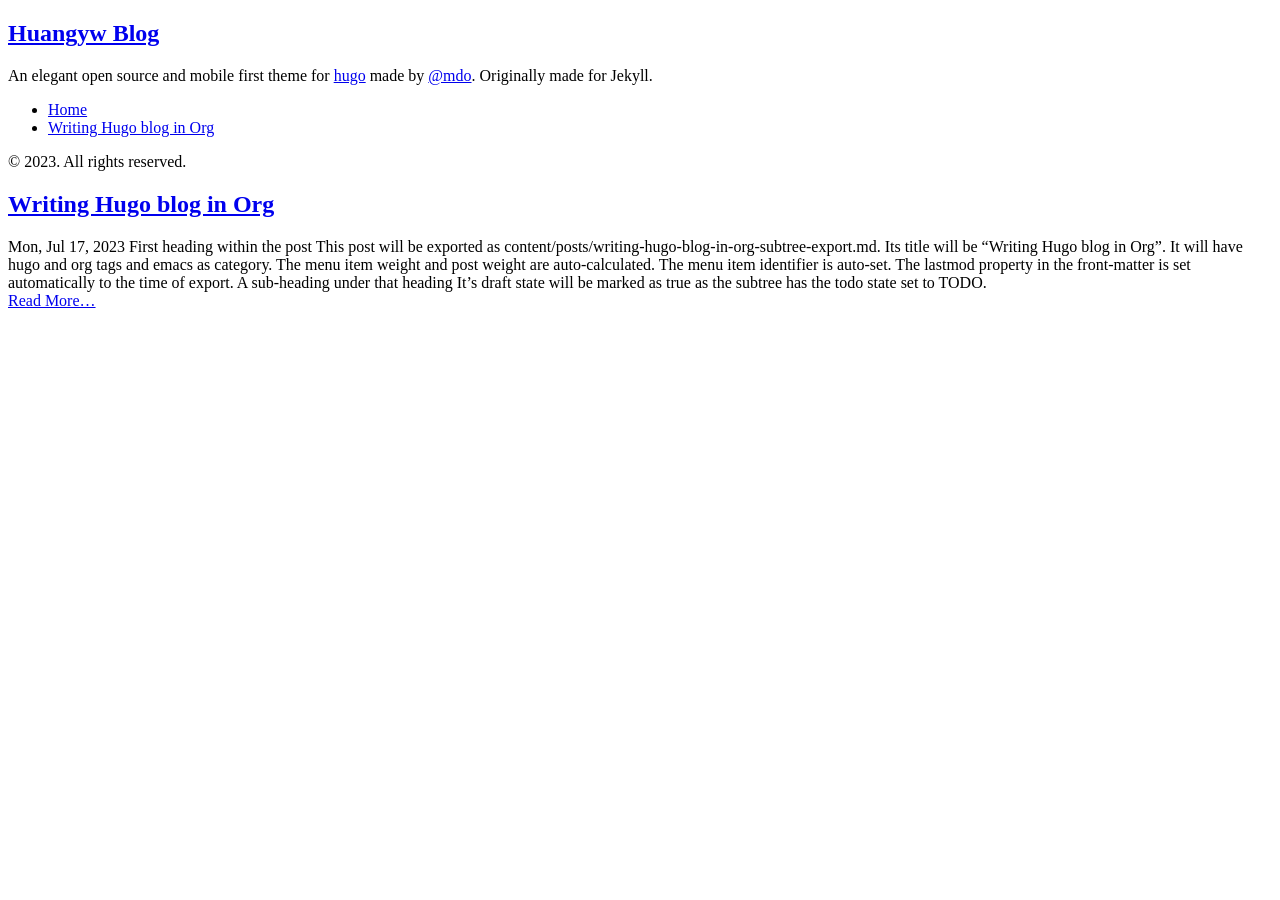
<file: public.bak/index.html>
<!DOCTYPE html>
<html xmlns="http://www.w3.org/1999/xhtml" xml:lang="zh_CN" lang="zh_CN">
<head>
  <link href="https://gmpg.org/xfn/11" rel="profile">
  <meta http-equiv="content-type" content="text/html; charset=utf-8">
  <meta name="generator" content="Hugo 0.112.3">

  
  <meta name="viewport" content="width=device-width, initial-scale=1.0">

  <title>Huangyw Blog</title>
  <meta name="description" content="" />

  
  <link type="text/css" rel="stylesheet" href="http://example.org/css/print.css" media="print">
  <link type="text/css" rel="stylesheet" href="http://example.org/css/poole.css">
  <link type="text/css" rel="stylesheet" href="http://example.org/css/syntax.css">
  <link type="text/css" rel="stylesheet" href="http://example.org/css/hyde.css">
    <link rel="stylesheet" href="https://fonts.googleapis.com/css?family=Abril+Fatface|PT+Sans:400,400i,700">


  
  <link rel="apple-touch-icon-precomposed" sizes="144x144" href="/apple-touch-icon-144-precomposed.png">
  <link rel="shortcut icon" href="/favicon.png">

  
  <link href="http://example.org/index.xml" rel="alternate" type="application/rss+xml" title="Huangyw Blog" />
  
</head>

  <body class="theme-base-08 layout-reverse">
  <aside class="sidebar">
  <div class="container sidebar-sticky">
    <div class="sidebar-about">
      <a href="http://example.org/"><h1>Huangyw Blog</h1></a>
      <p class="lead">
      An elegant open source and mobile first theme for <a href="http://hugo.spf13.com">hugo</a> made by <a href="http://twitter.com/mdo">@mdo</a>. Originally made for Jekyll.
      </p>
    </div>

    <nav>
      <ul class="sidebar-nav">
        <li><a href="http://example.org/">Home</a> </li>
        <li><a href="/posts/writing-hugo-blog-in-org-subtree-export/"> Writing Hugo blog in Org </a></li>
      </ul>
    </nav>

    <p>&copy; 2023. All rights reserved. </p>
  </div>
</aside>

    <main class="content container">
    <div class="posts">
<article class="post">
  <h1 class="post-title">
    <a href="http://example.org/posts/writing-hugo-blog-in-org-subtree-export/">Writing Hugo blog in Org</a>
  </h1>
  <time datetime="2023-07-17T16:00:00&#43;0800" class="post-date">Mon, Jul 17, 2023</time>
  First heading within the post This post will be exported as content/posts/writing-hugo-blog-in-org-subtree-export.md. Its title will be &ldquo;Writing Hugo blog in Org&rdquo;. It will have hugo and org tags and emacs as category. The menu item weight and post weight are auto-calculated. The menu item identifier is auto-set. The lastmod property in the front-matter is set automatically to the time of export. A sub-heading under that heading It&rsquo;s draft state will be marked as true as the subtree has the todo state set to TODO.
  
  <div class="read-more-link">
    <a href="/posts/writing-hugo-blog-in-org-subtree-export/">Read More…</a>
  </div>
  
</article>
</div>
    </main>

    
      
    
  </body>
</html>
</file>
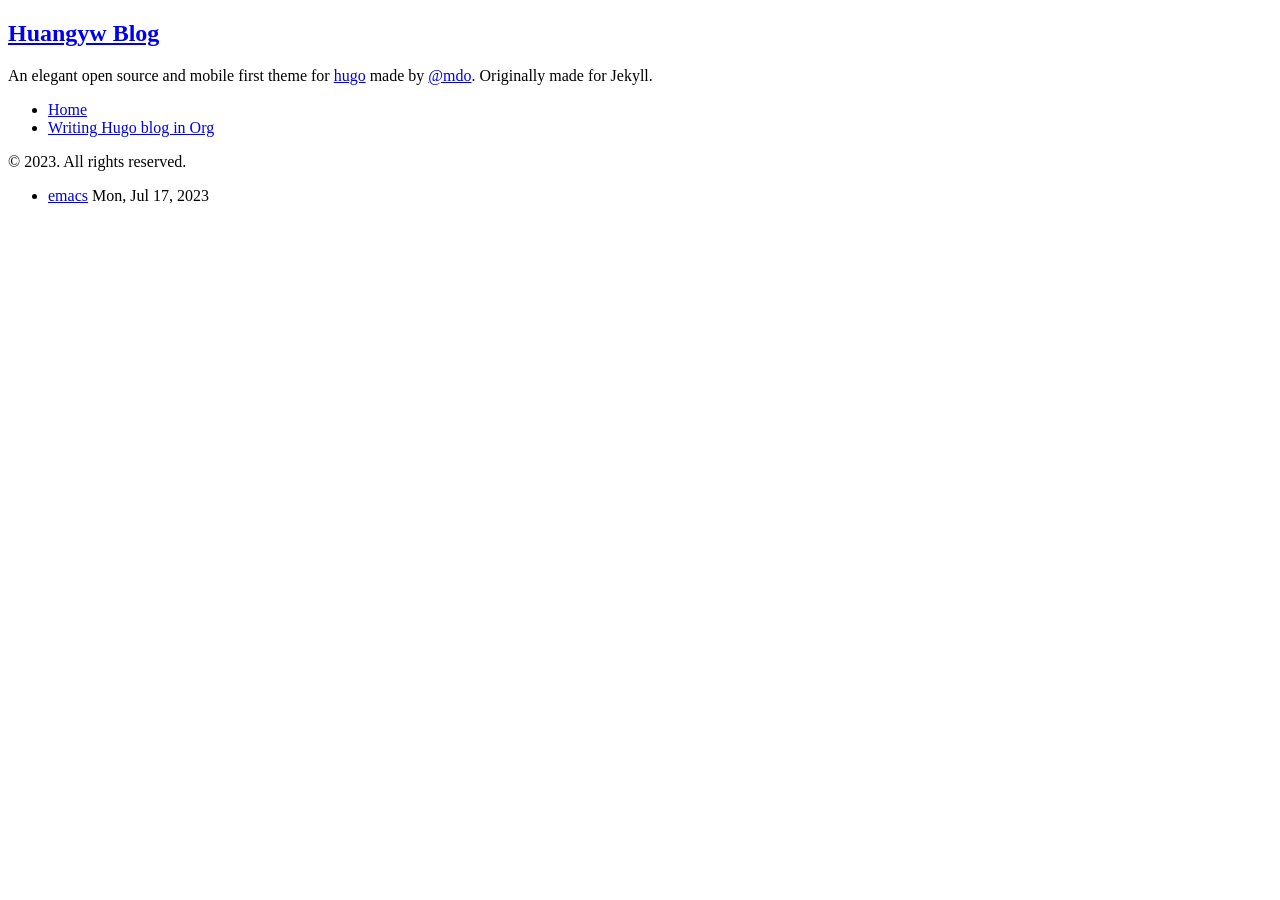
<file: public.bak/categories/index.html>
<!DOCTYPE html>
<html xmlns="http://www.w3.org/1999/xhtml" xml:lang="zh_CN" lang="zh_CN">
<head>
  <link href="https://gmpg.org/xfn/11" rel="profile">
  <meta http-equiv="content-type" content="text/html; charset=utf-8">
  <meta name="generator" content="Hugo 0.112.3">

  
  <meta name="viewport" content="width=device-width, initial-scale=1.0">

  <title>Categories &middot; Huangyw Blog</title>
  <meta name="description" content="" />

  
  <link type="text/css" rel="stylesheet" href="http://example.org/css/print.css" media="print">
  <link type="text/css" rel="stylesheet" href="http://example.org/css/poole.css">
  <link type="text/css" rel="stylesheet" href="http://example.org/css/syntax.css">
  <link type="text/css" rel="stylesheet" href="http://example.org/css/hyde.css">
    <link rel="stylesheet" href="https://fonts.googleapis.com/css?family=Abril+Fatface|PT+Sans:400,400i,700">


  
  <link rel="apple-touch-icon-precomposed" sizes="144x144" href="/apple-touch-icon-144-precomposed.png">
  <link rel="shortcut icon" href="/favicon.png">

  
  <link href="http://example.org/categories/index.xml" rel="alternate" type="application/rss+xml" title="Huangyw Blog" />
  
</head>

  <body class="theme-base-08 layout-reverse">
  <aside class="sidebar">
  <div class="container sidebar-sticky">
    <div class="sidebar-about">
      <a href="http://example.org/"><h1>Huangyw Blog</h1></a>
      <p class="lead">
      An elegant open source and mobile first theme for <a href="http://hugo.spf13.com">hugo</a> made by <a href="http://twitter.com/mdo">@mdo</a>. Originally made for Jekyll.
      </p>
    </div>

    <nav>
      <ul class="sidebar-nav">
        <li><a href="http://example.org/">Home</a> </li>
        <li><a href="/posts/writing-hugo-blog-in-org-subtree-export/"> Writing Hugo blog in Org </a></li>
      </ul>
    </nav>

    <p>&copy; 2023. All rights reserved. </p>
  </div>
</aside>

    <main class="content container">
    <ul class="posts">
<li>
    <span><a href="http://example.org/categories/emacs/">emacs</a> <time class="pull-right post-list" datetime="2023-07-17T16:00:00&#43;0800">Mon, Jul 17, 2023</time></span>
  </li>
</ul>
    </main>

    
      
    
  </body>
</html>
</file>
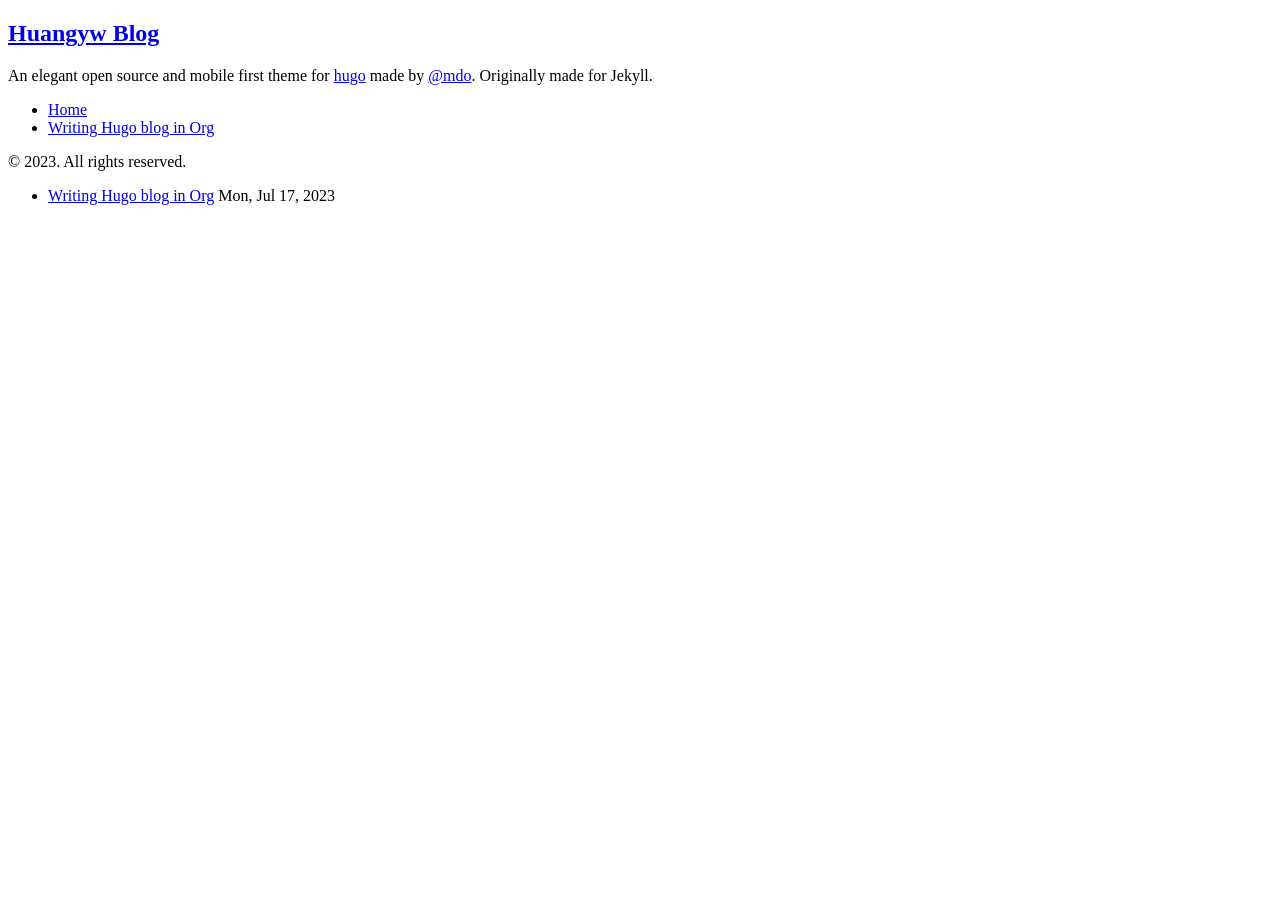
<file: public.bak/posts/index.html>
<!DOCTYPE html>
<html xmlns="http://www.w3.org/1999/xhtml" xml:lang="zh_CN" lang="zh_CN">
<head>
  <link href="https://gmpg.org/xfn/11" rel="profile">
  <meta http-equiv="content-type" content="text/html; charset=utf-8">
  <meta name="generator" content="Hugo 0.112.3">

  
  <meta name="viewport" content="width=device-width, initial-scale=1.0">

  <title>Posts &middot; Huangyw Blog</title>
  <meta name="description" content="" />

  
  <link type="text/css" rel="stylesheet" href="http://example.org/css/print.css" media="print">
  <link type="text/css" rel="stylesheet" href="http://example.org/css/poole.css">
  <link type="text/css" rel="stylesheet" href="http://example.org/css/syntax.css">
  <link type="text/css" rel="stylesheet" href="http://example.org/css/hyde.css">
    <link rel="stylesheet" href="https://fonts.googleapis.com/css?family=Abril+Fatface|PT+Sans:400,400i,700">


  
  <link rel="apple-touch-icon-precomposed" sizes="144x144" href="/apple-touch-icon-144-precomposed.png">
  <link rel="shortcut icon" href="/favicon.png">

  
  <link href="http://example.org/posts/index.xml" rel="alternate" type="application/rss+xml" title="Huangyw Blog" />
  
</head>

  <body class="theme-base-08 layout-reverse">
  <aside class="sidebar">
  <div class="container sidebar-sticky">
    <div class="sidebar-about">
      <a href="http://example.org/"><h1>Huangyw Blog</h1></a>
      <p class="lead">
      An elegant open source and mobile first theme for <a href="http://hugo.spf13.com">hugo</a> made by <a href="http://twitter.com/mdo">@mdo</a>. Originally made for Jekyll.
      </p>
    </div>

    <nav>
      <ul class="sidebar-nav">
        <li><a href="http://example.org/">Home</a> </li>
        <li><a href="/posts/writing-hugo-blog-in-org-subtree-export/"> Writing Hugo blog in Org </a></li>
      </ul>
    </nav>

    <p>&copy; 2023. All rights reserved. </p>
  </div>
</aside>

    <main class="content container">
    <ul class="posts">
<li>
    <span><a href="http://example.org/posts/writing-hugo-blog-in-org-subtree-export/">Writing Hugo blog in Org</a> <time class="pull-right post-list" datetime="2023-07-17T16:00:00&#43;0800">Mon, Jul 17, 2023</time></span>
  </li>
</ul>
    </main>

    
      
    
  </body>
</html>
</file>
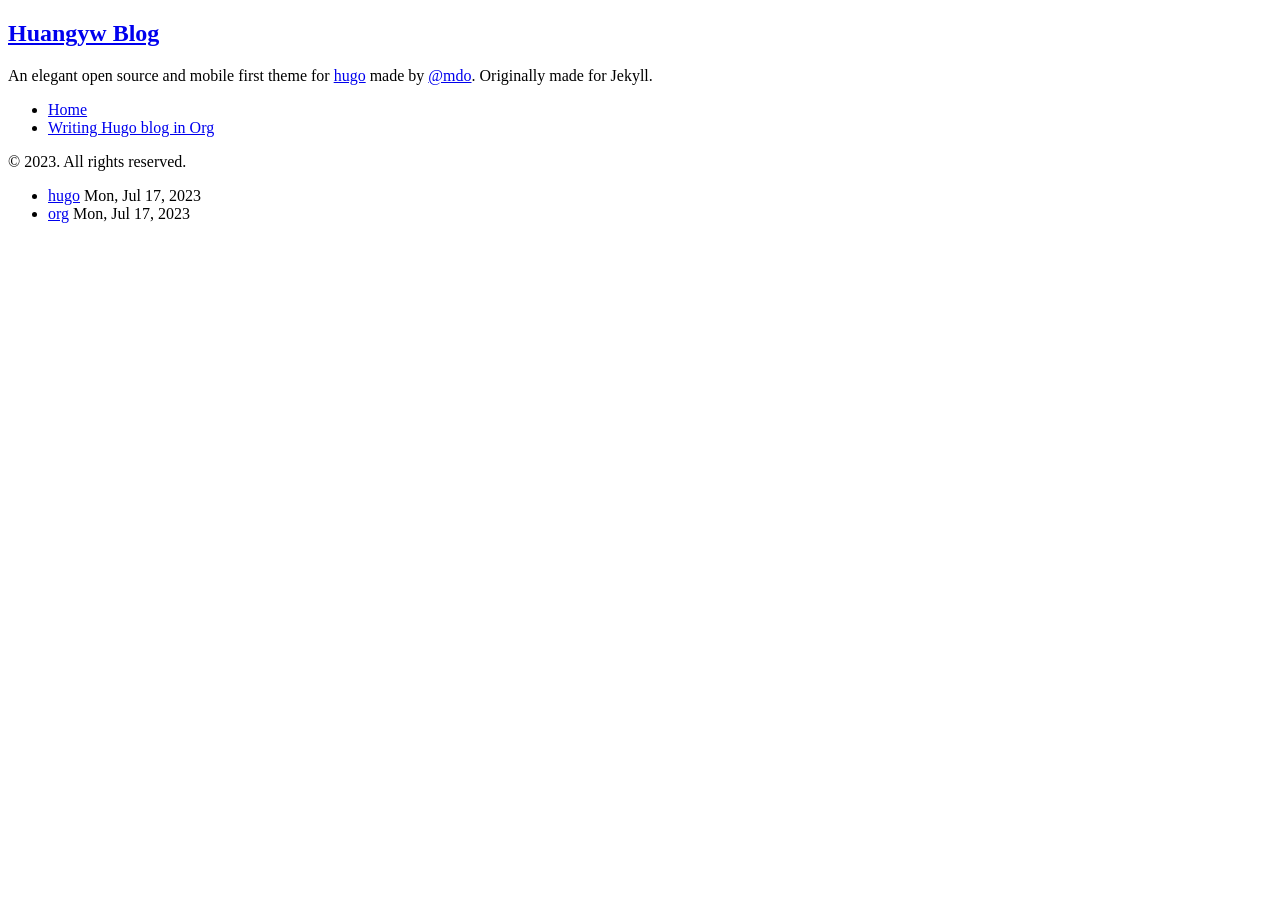
<file: public.bak/tags/index.html>
<!DOCTYPE html>
<html xmlns="http://www.w3.org/1999/xhtml" xml:lang="zh_CN" lang="zh_CN">
<head>
  <link href="https://gmpg.org/xfn/11" rel="profile">
  <meta http-equiv="content-type" content="text/html; charset=utf-8">
  <meta name="generator" content="Hugo 0.112.3">

  
  <meta name="viewport" content="width=device-width, initial-scale=1.0">

  <title>Tags &middot; Huangyw Blog</title>
  <meta name="description" content="" />

  
  <link type="text/css" rel="stylesheet" href="http://example.org/css/print.css" media="print">
  <link type="text/css" rel="stylesheet" href="http://example.org/css/poole.css">
  <link type="text/css" rel="stylesheet" href="http://example.org/css/syntax.css">
  <link type="text/css" rel="stylesheet" href="http://example.org/css/hyde.css">
    <link rel="stylesheet" href="https://fonts.googleapis.com/css?family=Abril+Fatface|PT+Sans:400,400i,700">


  
  <link rel="apple-touch-icon-precomposed" sizes="144x144" href="/apple-touch-icon-144-precomposed.png">
  <link rel="shortcut icon" href="/favicon.png">

  
  <link href="http://example.org/tags/index.xml" rel="alternate" type="application/rss+xml" title="Huangyw Blog" />
  
</head>

  <body class="theme-base-08 layout-reverse">
  <aside class="sidebar">
  <div class="container sidebar-sticky">
    <div class="sidebar-about">
      <a href="http://example.org/"><h1>Huangyw Blog</h1></a>
      <p class="lead">
      An elegant open source and mobile first theme for <a href="http://hugo.spf13.com">hugo</a> made by <a href="http://twitter.com/mdo">@mdo</a>. Originally made for Jekyll.
      </p>
    </div>

    <nav>
      <ul class="sidebar-nav">
        <li><a href="http://example.org/">Home</a> </li>
        <li><a href="/posts/writing-hugo-blog-in-org-subtree-export/"> Writing Hugo blog in Org </a></li>
      </ul>
    </nav>

    <p>&copy; 2023. All rights reserved. </p>
  </div>
</aside>

    <main class="content container">
    <ul class="posts">
<li>
    <span><a href="http://example.org/tags/hugo/">hugo</a> <time class="pull-right post-list" datetime="2023-07-17T16:00:00&#43;0800">Mon, Jul 17, 2023</time></span>
  </li><li>
    <span><a href="http://example.org/tags/org/">org</a> <time class="pull-right post-list" datetime="2023-07-17T16:00:00&#43;0800">Mon, Jul 17, 2023</time></span>
  </li>
</ul>
    </main>

    
      
    
  </body>
</html>
</file>
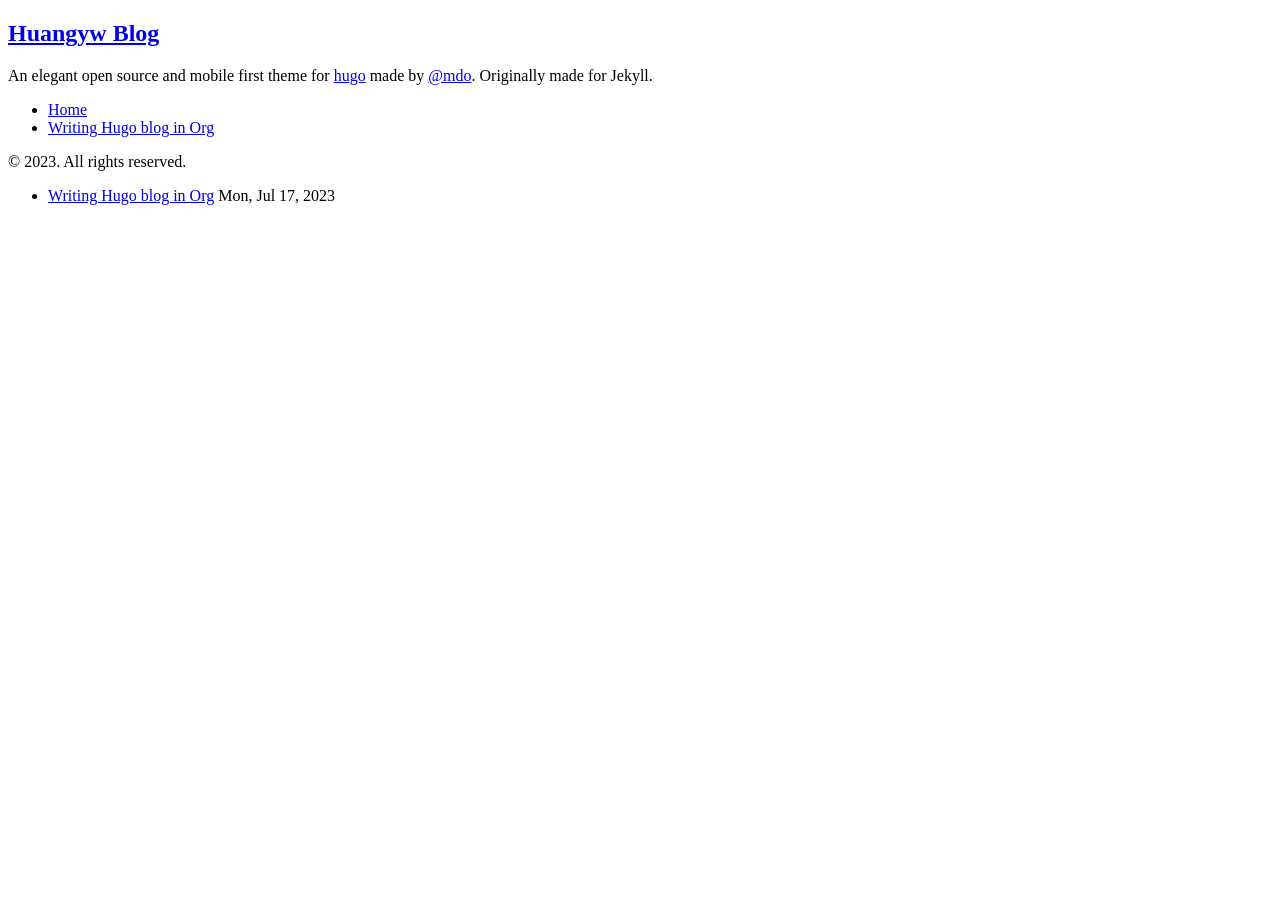
<file: public.bak/categories/emacs/index.html>
<!DOCTYPE html>
<html xmlns="http://www.w3.org/1999/xhtml" xml:lang="zh_CN" lang="zh_CN">
<head>
  <link href="https://gmpg.org/xfn/11" rel="profile">
  <meta http-equiv="content-type" content="text/html; charset=utf-8">
  <meta name="generator" content="Hugo 0.112.3">

  
  <meta name="viewport" content="width=device-width, initial-scale=1.0">

  <title>emacs &middot; Huangyw Blog</title>
  <meta name="description" content="" />

  
  <link type="text/css" rel="stylesheet" href="http://example.org/css/print.css" media="print">
  <link type="text/css" rel="stylesheet" href="http://example.org/css/poole.css">
  <link type="text/css" rel="stylesheet" href="http://example.org/css/syntax.css">
  <link type="text/css" rel="stylesheet" href="http://example.org/css/hyde.css">
    <link rel="stylesheet" href="https://fonts.googleapis.com/css?family=Abril+Fatface|PT+Sans:400,400i,700">


  
  <link rel="apple-touch-icon-precomposed" sizes="144x144" href="/apple-touch-icon-144-precomposed.png">
  <link rel="shortcut icon" href="/favicon.png">

  
  <link href="http://example.org/categories/emacs/index.xml" rel="alternate" type="application/rss+xml" title="Huangyw Blog" />
  
</head>

  <body class="theme-base-08 layout-reverse">
  <aside class="sidebar">
  <div class="container sidebar-sticky">
    <div class="sidebar-about">
      <a href="http://example.org/"><h1>Huangyw Blog</h1></a>
      <p class="lead">
      An elegant open source and mobile first theme for <a href="http://hugo.spf13.com">hugo</a> made by <a href="http://twitter.com/mdo">@mdo</a>. Originally made for Jekyll.
      </p>
    </div>

    <nav>
      <ul class="sidebar-nav">
        <li><a href="http://example.org/">Home</a> </li>
        <li><a href="/posts/writing-hugo-blog-in-org-subtree-export/"> Writing Hugo blog in Org </a></li>
      </ul>
    </nav>

    <p>&copy; 2023. All rights reserved. </p>
  </div>
</aside>

    <main class="content container">
    <ul class="posts">
<li>
    <span><a href="http://example.org/posts/writing-hugo-blog-in-org-subtree-export/">Writing Hugo blog in Org</a> <time class="pull-right post-list" datetime="2023-07-17T16:00:00&#43;0800">Mon, Jul 17, 2023</time></span>
  </li>
</ul>
    </main>

    
      
    
  </body>
</html>
</file>
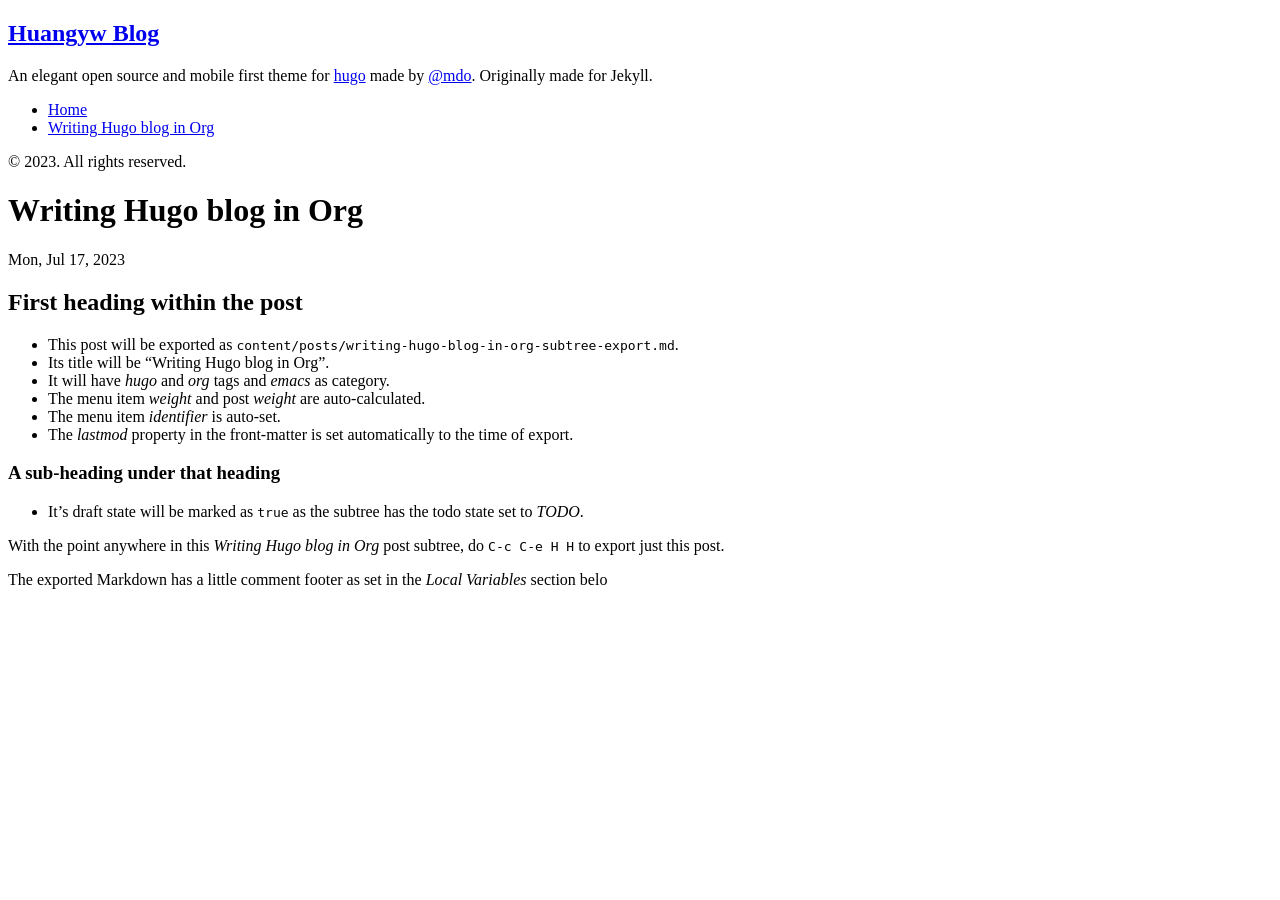
<file: public.bak/posts/writing-hugo-blog-in-org-subtree-export/index.html>
<!DOCTYPE html>
<html xmlns="http://www.w3.org/1999/xhtml" xml:lang="zh_CN" lang="zh_CN">
<head>
  <link href="https://gmpg.org/xfn/11" rel="profile">
  <meta http-equiv="content-type" content="text/html; charset=utf-8">
  <meta name="generator" content="Hugo 0.112.3">

  
  <meta name="viewport" content="width=device-width, initial-scale=1.0">

  <title>Writing Hugo blog in Org &middot; Huangyw Blog</title>
  <meta name="description" content="" />

  
  <link type="text/css" rel="stylesheet" href="http://example.org/css/print.css" media="print">
  <link type="text/css" rel="stylesheet" href="http://example.org/css/poole.css">
  <link type="text/css" rel="stylesheet" href="http://example.org/css/syntax.css">
  <link type="text/css" rel="stylesheet" href="http://example.org/css/hyde.css">
    <link rel="stylesheet" href="https://fonts.googleapis.com/css?family=Abril+Fatface|PT+Sans:400,400i,700">


  
  <link rel="apple-touch-icon-precomposed" sizes="144x144" href="/apple-touch-icon-144-precomposed.png">
  <link rel="shortcut icon" href="/favicon.png">

  
  
</head>

  <body class="theme-base-08 layout-reverse">
  <aside class="sidebar">
  <div class="container sidebar-sticky">
    <div class="sidebar-about">
      <a href="http://example.org/"><h1>Huangyw Blog</h1></a>
      <p class="lead">
      An elegant open source and mobile first theme for <a href="http://hugo.spf13.com">hugo</a> made by <a href="http://twitter.com/mdo">@mdo</a>. Originally made for Jekyll.
      </p>
    </div>

    <nav>
      <ul class="sidebar-nav">
        <li><a href="http://example.org/">Home</a> </li>
        <li><a href="/posts/writing-hugo-blog-in-org-subtree-export/"> Writing Hugo blog in Org </a></li>
      </ul>
    </nav>

    <p>&copy; 2023. All rights reserved. </p>
  </div>
</aside>

    <main class="content container">
    <div class="post">
  <h1>Writing Hugo blog in Org</h1>
  <time datetime=2023-07-17T16:00:00&#43;0800 class="post-date">Mon, Jul 17, 2023</time>
  <h2 id="first-heading-within-the-post">First heading within the post</h2>
<ul>
<li>This post will be exported as
<code>content/posts/writing-hugo-blog-in-org-subtree-export.md</code>.</li>
<li>Its title will be &ldquo;Writing Hugo blog in Org&rdquo;.</li>
<li>It will have <em>hugo</em> and <em>org</em> tags and <em>emacs</em> as category.</li>
<li>The menu item <em>weight</em> and post <em>weight</em> are auto-calculated.</li>
<li>The menu item <em>identifier</em> is auto-set.</li>
<li>The <em>lastmod</em> property in the front-matter is set automatically to
the time of export.</li>
</ul>
<h3 id="a-sub-heading-under-that-heading">A sub-heading under that heading</h3>
<ul>
<li>It&rsquo;s draft state will be marked as <code>true</code> as the subtree has the
todo state set to <em>TODO</em>.</li>
</ul>
<p>With the point <span class="underline">anywhere</span> in this <em>Writing Hugo blog in Org</em> post
subtree, do <code>C-c C-e H H</code> to export just this post.</p>
<p>The exported Markdown has a little comment footer as set in the <em>Local
Variables</em> section belo</p>

</div>


    </main>

    
      
    
  </body>
</html>
</file>
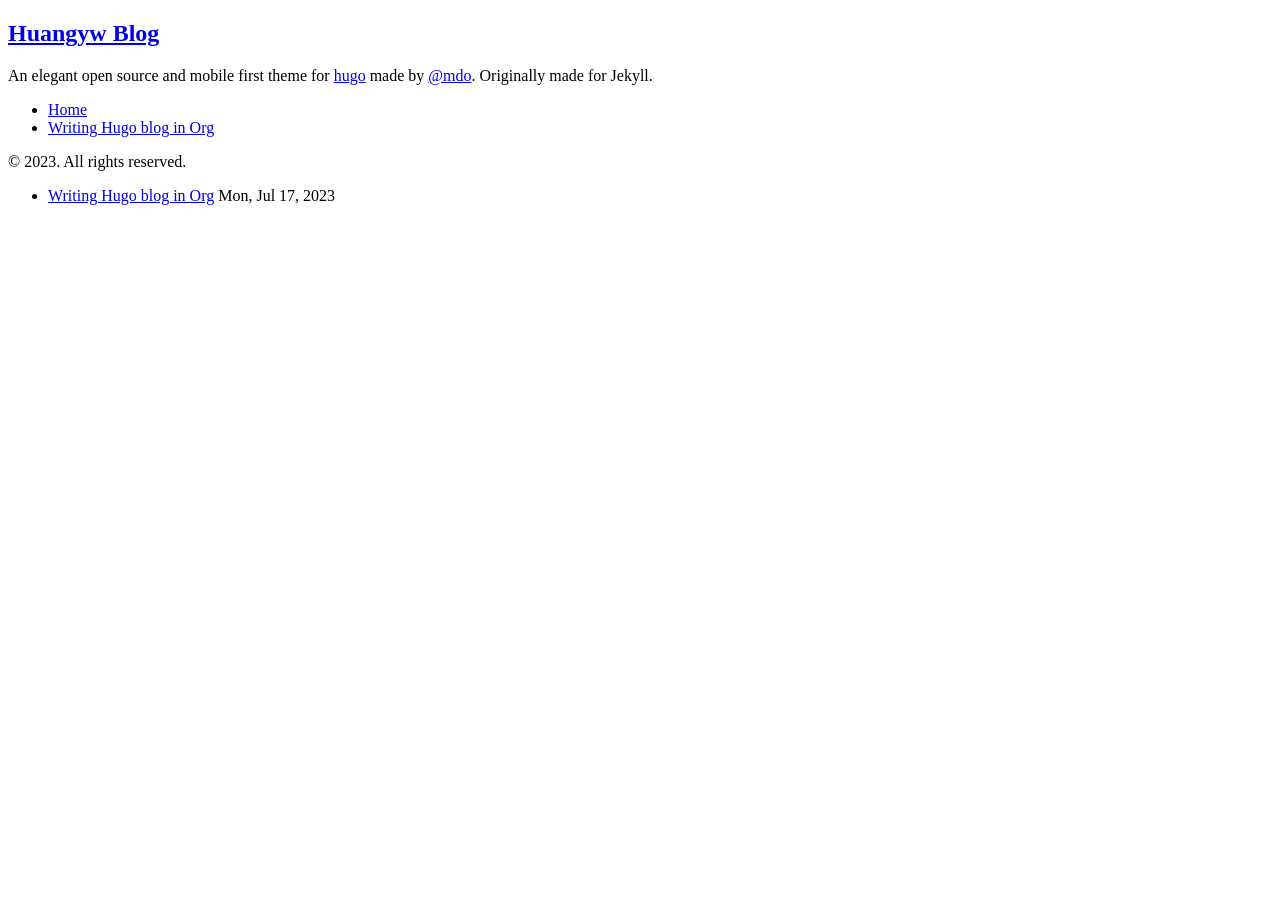
<file: public.bak/tags/hugo/index.html>
<!DOCTYPE html>
<html xmlns="http://www.w3.org/1999/xhtml" xml:lang="zh_CN" lang="zh_CN">
<head>
  <link href="https://gmpg.org/xfn/11" rel="profile">
  <meta http-equiv="content-type" content="text/html; charset=utf-8">
  <meta name="generator" content="Hugo 0.112.3">

  
  <meta name="viewport" content="width=device-width, initial-scale=1.0">

  <title>hugo &middot; Huangyw Blog</title>
  <meta name="description" content="" />

  
  <link type="text/css" rel="stylesheet" href="http://example.org/css/print.css" media="print">
  <link type="text/css" rel="stylesheet" href="http://example.org/css/poole.css">
  <link type="text/css" rel="stylesheet" href="http://example.org/css/syntax.css">
  <link type="text/css" rel="stylesheet" href="http://example.org/css/hyde.css">
    <link rel="stylesheet" href="https://fonts.googleapis.com/css?family=Abril+Fatface|PT+Sans:400,400i,700">


  
  <link rel="apple-touch-icon-precomposed" sizes="144x144" href="/apple-touch-icon-144-precomposed.png">
  <link rel="shortcut icon" href="/favicon.png">

  
  <link href="http://example.org/tags/hugo/index.xml" rel="alternate" type="application/rss+xml" title="Huangyw Blog" />
  
</head>

  <body class="theme-base-08 layout-reverse">
  <aside class="sidebar">
  <div class="container sidebar-sticky">
    <div class="sidebar-about">
      <a href="http://example.org/"><h1>Huangyw Blog</h1></a>
      <p class="lead">
      An elegant open source and mobile first theme for <a href="http://hugo.spf13.com">hugo</a> made by <a href="http://twitter.com/mdo">@mdo</a>. Originally made for Jekyll.
      </p>
    </div>

    <nav>
      <ul class="sidebar-nav">
        <li><a href="http://example.org/">Home</a> </li>
        <li><a href="/posts/writing-hugo-blog-in-org-subtree-export/"> Writing Hugo blog in Org </a></li>
      </ul>
    </nav>

    <p>&copy; 2023. All rights reserved. </p>
  </div>
</aside>

    <main class="content container">
    <ul class="posts">
<li>
    <span><a href="http://example.org/posts/writing-hugo-blog-in-org-subtree-export/">Writing Hugo blog in Org</a> <time class="pull-right post-list" datetime="2023-07-17T16:00:00&#43;0800">Mon, Jul 17, 2023</time></span>
  </li>
</ul>
    </main>

    
      
    
  </body>
</html>
</file>
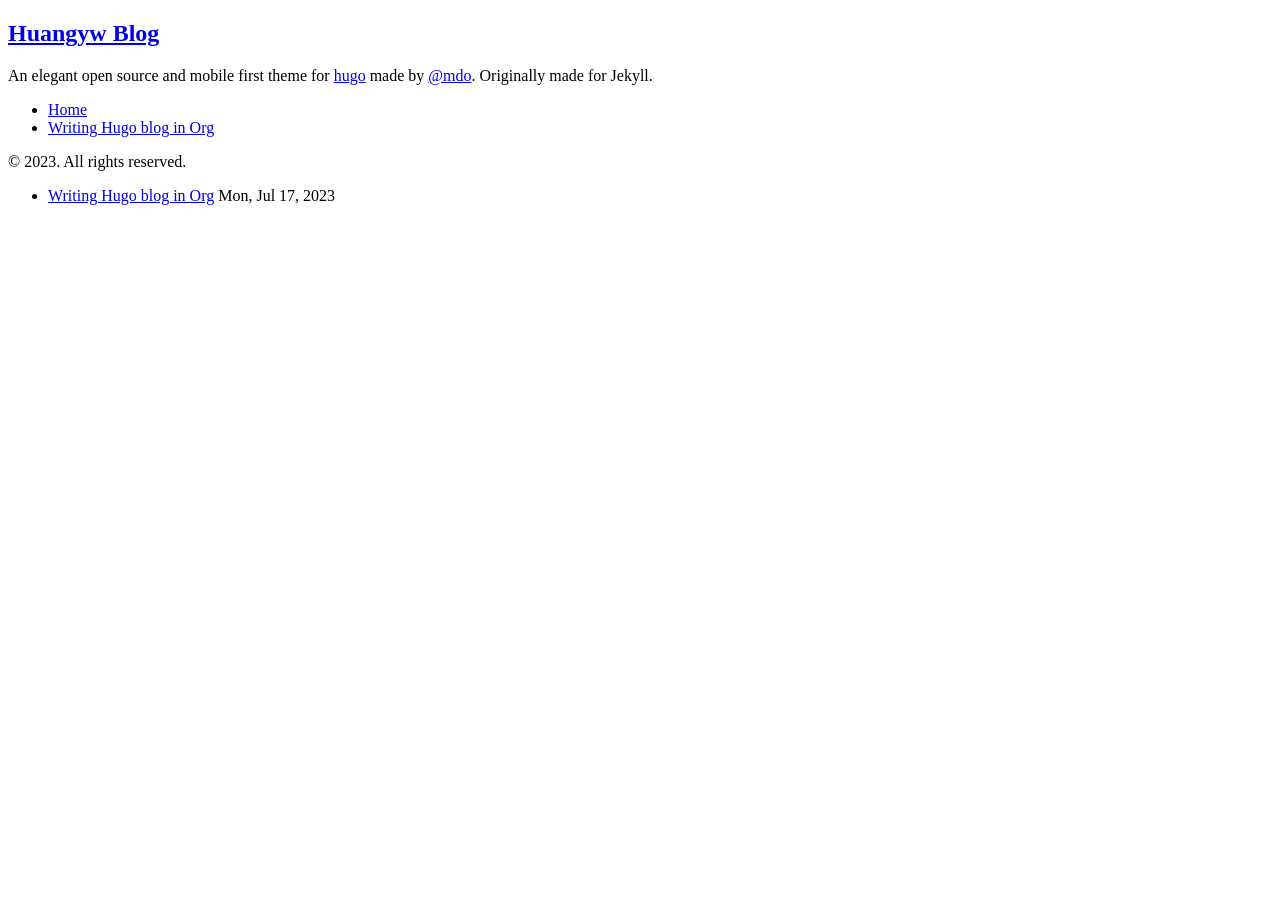
<file: public.bak/tags/org/index.html>
<!DOCTYPE html>
<html xmlns="http://www.w3.org/1999/xhtml" xml:lang="zh_CN" lang="zh_CN">
<head>
  <link href="https://gmpg.org/xfn/11" rel="profile">
  <meta http-equiv="content-type" content="text/html; charset=utf-8">
  <meta name="generator" content="Hugo 0.112.3">

  
  <meta name="viewport" content="width=device-width, initial-scale=1.0">

  <title>org &middot; Huangyw Blog</title>
  <meta name="description" content="" />

  
  <link type="text/css" rel="stylesheet" href="http://example.org/css/print.css" media="print">
  <link type="text/css" rel="stylesheet" href="http://example.org/css/poole.css">
  <link type="text/css" rel="stylesheet" href="http://example.org/css/syntax.css">
  <link type="text/css" rel="stylesheet" href="http://example.org/css/hyde.css">
    <link rel="stylesheet" href="https://fonts.googleapis.com/css?family=Abril+Fatface|PT+Sans:400,400i,700">


  
  <link rel="apple-touch-icon-precomposed" sizes="144x144" href="/apple-touch-icon-144-precomposed.png">
  <link rel="shortcut icon" href="/favicon.png">

  
  <link href="http://example.org/tags/org/index.xml" rel="alternate" type="application/rss+xml" title="Huangyw Blog" />
  
</head>

  <body class="theme-base-08 layout-reverse">
  <aside class="sidebar">
  <div class="container sidebar-sticky">
    <div class="sidebar-about">
      <a href="http://example.org/"><h1>Huangyw Blog</h1></a>
      <p class="lead">
      An elegant open source and mobile first theme for <a href="http://hugo.spf13.com">hugo</a> made by <a href="http://twitter.com/mdo">@mdo</a>. Originally made for Jekyll.
      </p>
    </div>

    <nav>
      <ul class="sidebar-nav">
        <li><a href="http://example.org/">Home</a> </li>
        <li><a href="/posts/writing-hugo-blog-in-org-subtree-export/"> Writing Hugo blog in Org </a></li>
      </ul>
    </nav>

    <p>&copy; 2023. All rights reserved. </p>
  </div>
</aside>

    <main class="content container">
    <ul class="posts">
<li>
    <span><a href="http://example.org/posts/writing-hugo-blog-in-org-subtree-export/">Writing Hugo blog in Org</a> <time class="pull-right post-list" datetime="2023-07-17T16:00:00&#43;0800">Mon, Jul 17, 2023</time></span>
  </li>
</ul>
    </main>

    
      
    
  </body>
</html>
</file>
